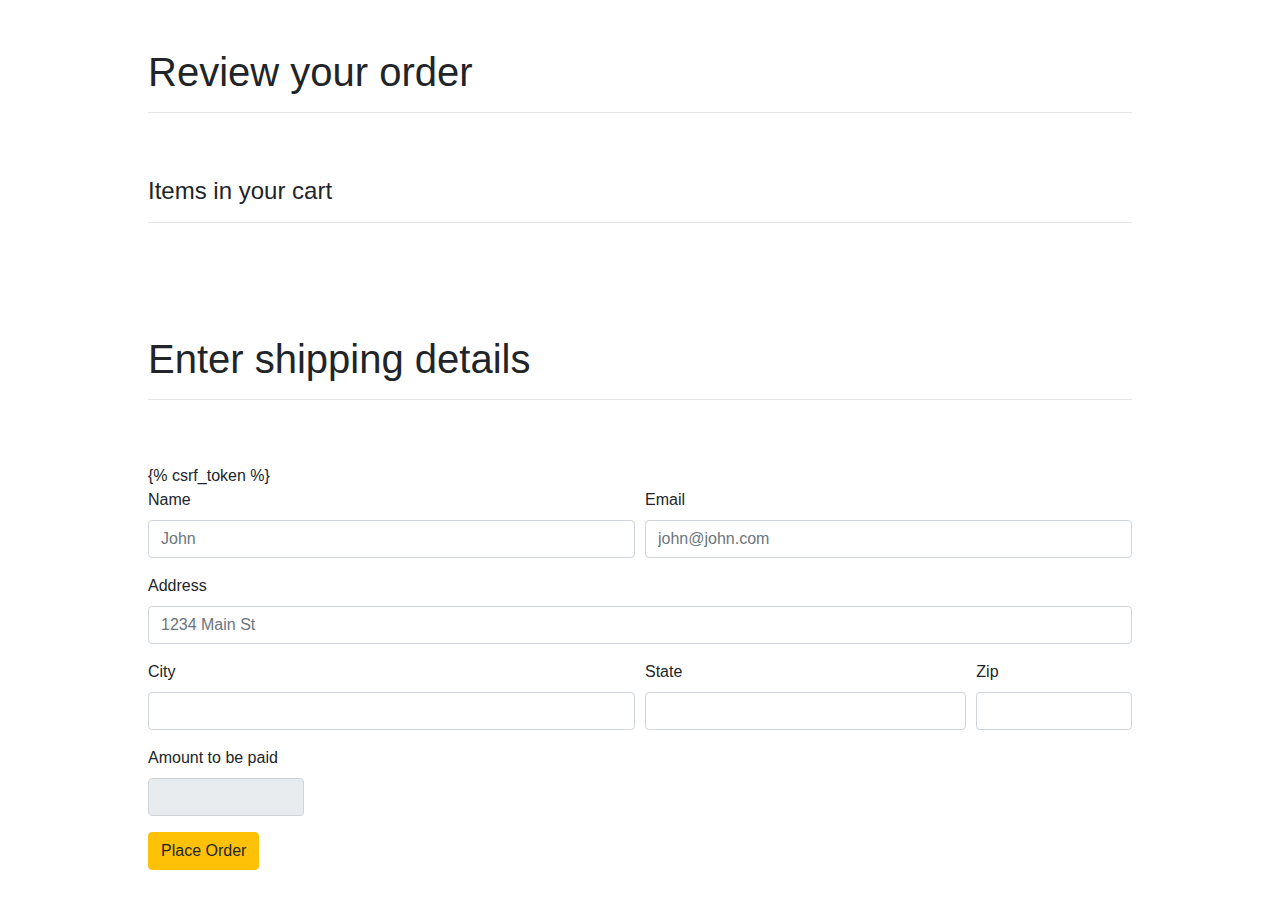
<file: shop/templates/shop/checkout.html>
<!DOCTYPE html>
<html lang="en">
<head>
    <script src="https://code.jquery.com/jquery-3.4.1.min.js"
            integrity="sha256-CSXorXvZcTkaix6Yvo6HppcZGetbYMGWSFlBw8HfCJo=" crossorigin="anonymous"></script>
    <meta charset="UTF-8">
    <meta name="viewport" content="width=device-width, initial-scale=1.0">
    <meta http-equiv="X-UA-Compatible" content="ie=edge">
    <link rel="stylesheet" href="https://stackpath.bootstrapcdn.com/bootstrap/4.3.1/css/bootstrap.min.css"
          integrity="sha384-ggOyR0iXCbMQv3Xipma34MD+dH/1fQ784/j6cY/iJTQUOhcWr7x9JvoRxT2MZw1T" crossorigin="anonymous">

    <title>ECommerce</title>
</head>
<body>
<div class="container">
    <div class="row m-5">
        <div class="col-md-12">
            <h1>Review your order</h1>
            <hr>
        </div>
    </div>
    <div class="row m-5">
        <div class="col-md-12">
            <h4>Items in your cart</h4>
            <hr>
        </div>
    </div>
    <div class="row m-5">
        <div class="col-md-12">
            <ul class="list-group" id="item_list">

            </ul>
        </div>
    </div>

    <div class="row m-5">
        <div class="col-md-12">
            <h1>Enter shipping details</h1>
            <hr>
        </div>
    </div>
    <div class="row m-5">
        <div class="col-md-12">
            <form method="POST">
                {% csrf_token %}
                <input type="hidden" id="items" name="items">
                <div class="form-row">
                    <div class="form-group col-md-6">
                        <label for="inputEmail4">Name</label>
                        <input id="name" name="name" type="text" class="form-control" id="inputEmail4"
                               placeholder="John">
                    </div>

                    <div class="form-group col-md-6">
                        <label for="inputPassword4">Email</label>
                        <input id="email" name="email" type="text" class="form-control" id="inputPassword4"
                               placeholder="john@john.com">
                    </div>
                </div>

                <div class="form-group">
                    <label for="inputAddress">Address</label>
                    <input id="address" name="address" type="text" class="form-control" id="inputAddress"
                           placeholder="1234 Main St">
                </div>

                <div class="form-row">
                    <div class="form-group col-md-6">
                        <label for="inputCity">City</label>
                        <input id="city" name="city" type="text" class="form-control" id="inputCity">
                    </div>

                    <div class="form-group col-md-4">
                        <label for="inputState">State</label>
                        <input id="state" name="state" type="text" class="form-control" id="inputState">
                    </div>

                    <div class="form-group col-md-2">
                        <label for="inputZip">Zip</label>
                        <input id="zipcode" name="zipcode" type="text" class="form-control" id="inputZip">
                    </div>

                    <div class="form-group col-md-2">
                        <label for="total">Amount to be paid</label>
                        <input readonly="" type="text" class="form-control" id="total" name="total">
                    </div>
                </div>
                <button type="submit" class="btn btn-warning">Place Order</button>
            </form>
        </div>
    </div>
</div>
</body>
<script type="text/javascript">
    // Cart Preparation
    // If cart is nonexistent
    if(localStorage.getItem('cart')==null){
      var cart ={};
    }
    // If there is value in the cart
    else{
      cart = JSON.parse(localStorage.getItem('cart'));
    }
    let total = 0;
    // Go through items in cart
    for(item in cart){
      // Get data for a cart item
      let name = cart[item][1];
      let quantity = cart[item][0];
      let price = cart[item][2];
      total = total + cart[item][2];

      itemString = `  <li class="list-group-item d-flex justify-content-between align-items-center">${quantity} of  ${name}     <span class="badge badge-warning badge-pill">${price}</span></li>`;
      $('#item_list').append(itemString);
    }
    totalPrice = ` <li class ="list-group-item d-flex justify-content-between align-items-center"><b>Your total</b>
      ${total}</li> `
    $('#total').val(total);
    $('#item_list').append(totalPrice);
    // Put cart items into the items data field
    $('#items').val(JSON.stringify(cart));
</script>
</html>
</file>
